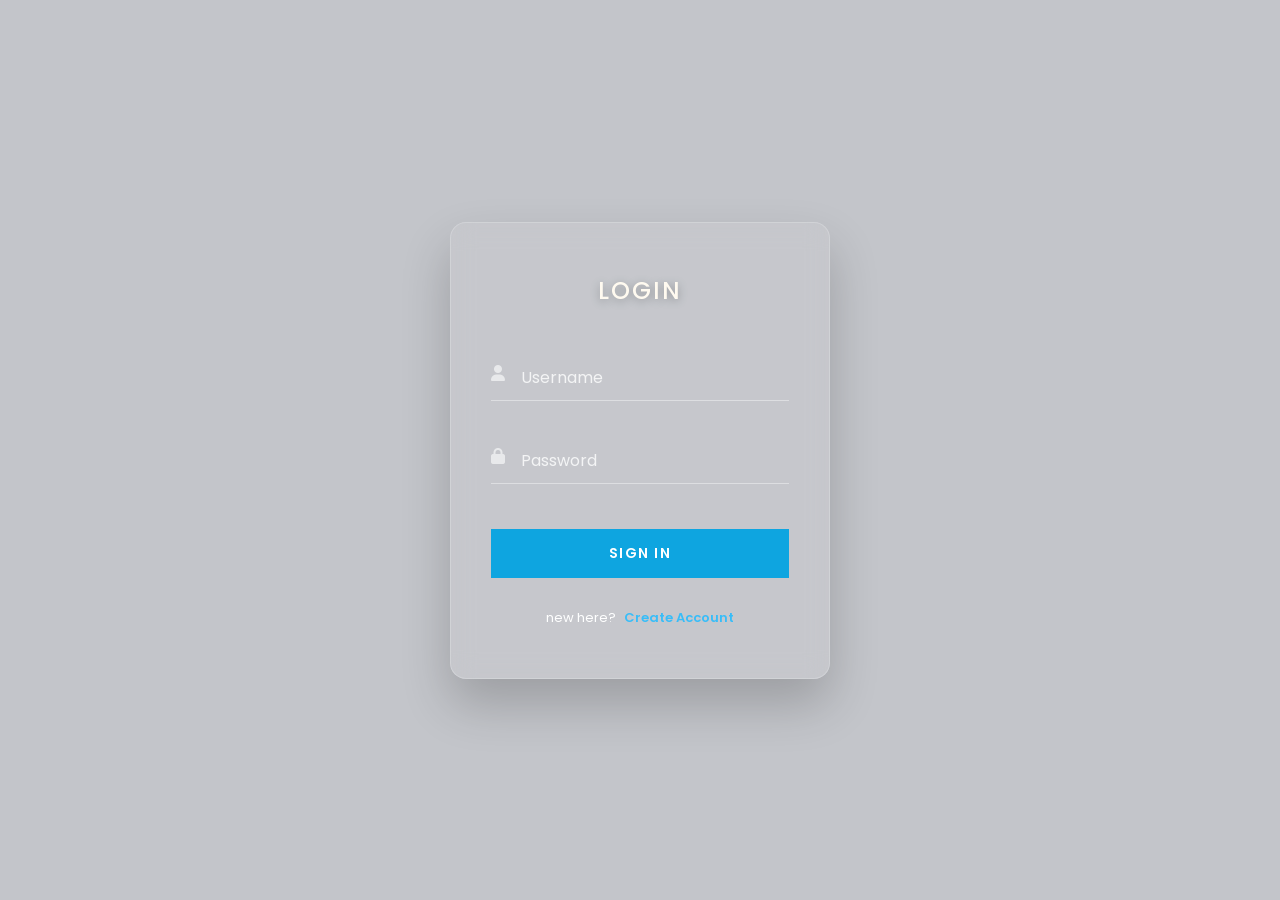
<file: index.html>
<!DOCTYPE html>
<html lang="en">

<head>
    <meta charset="UTF-8">
    <meta name="viewport" content="width=device-width, initial-scale=1.0">
    <title>professional Glassmorphism Login</title>

    <link href="https://fonts.googleapis.com/css2?family=Poppins:wght@300;400;500;600&display=swap" rel="stylesheet">

    <link rel="stylesheet" href="https://cdnjs.cloudflare.com/ajax/libs/font-awesome/6.0.0/css/all.min.css">

    <link rel="stylesheet" href="Style.css">
</head>
<body>
    <div class="login-box">
        <form id="loginForm">
            <h2>LOGIN</h2>

            <div class="input-group">
                <i class="fas fa-user"></i>
                <input type="text" id="username" required>
                <label>Username</label>
            </div>

            <div class="input-group">
                <i class="fas fa-lock"></i>
                <input type="password" id="password" required>
                <label>Password</label>
            </div>

            <button type="submit" class="login-btn" id="submitBtn">Sign In</button>

            <p class="signup-link">
                new  here? <a href="register.html">Create Account</a>
            </p>
        </form>
    </div>
    <script src="Script.js"></script>
</body>
</file>
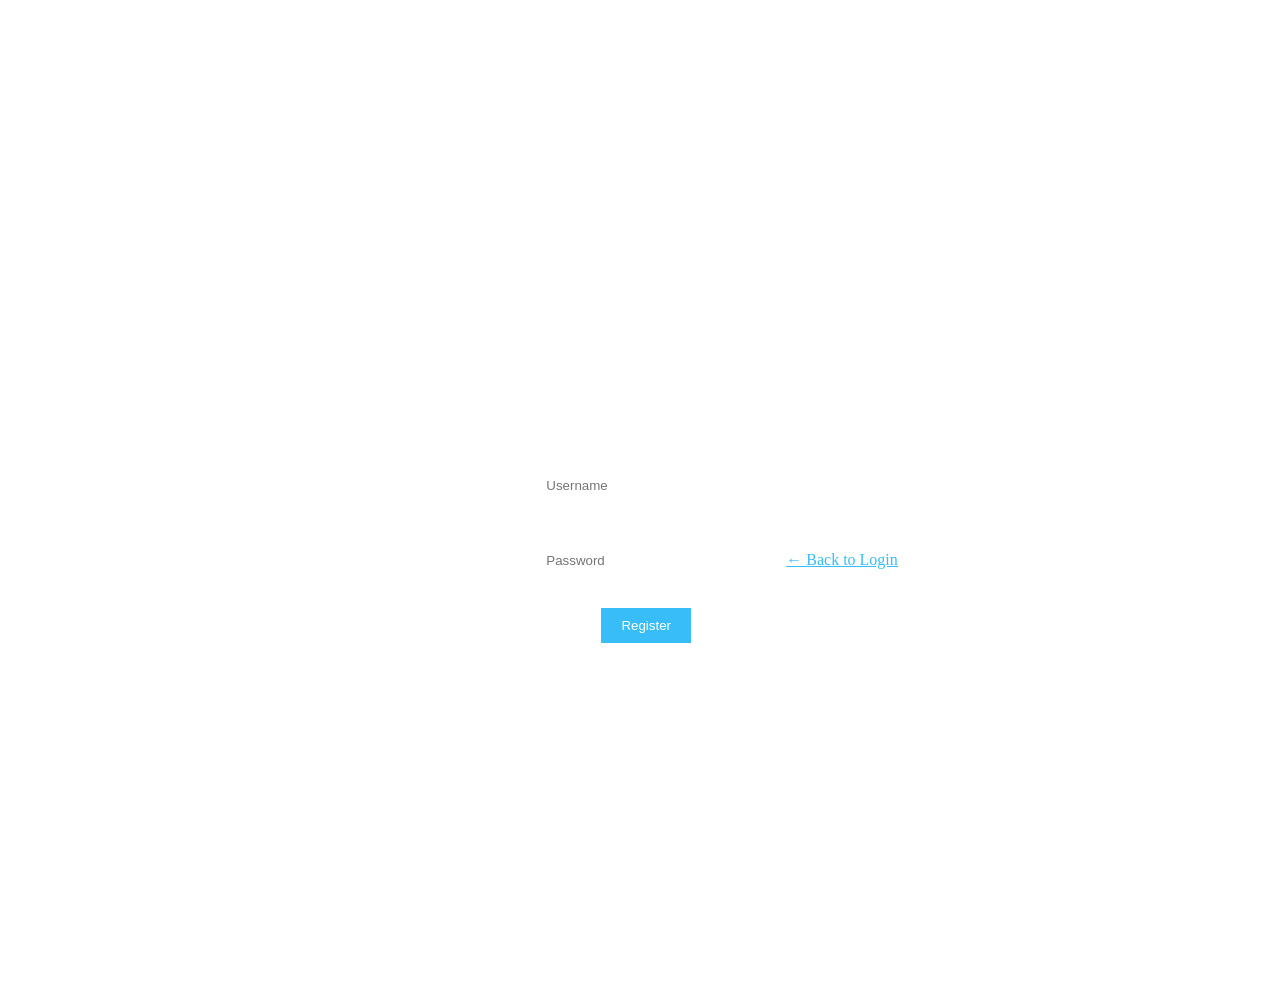
<file: register.html>
<!DOCTYPE html>
<html lang="en">
<head>
    <meta charset="UTF-8">
    <title>Register</title>
    <link rel="stylesheet" href="register.css">
</head>
<body style="font-family: Poppins; text-align:center; margin-top:100px;">

    <h2>REGISTER</h2>

    <form>
        <input type="text" placeholder="Username" required><br><br>
        <input type="password" placeholder="Password" required><br><br>

        <button type="submit">Register</button>
    </form>

    <br>
    <a href="index.html">← Back to Login</a>
    
</body>
</html>
</file>
<file: Style.css>
* {
    margin: 0;
    padding: 0;
    box-sizing: border-box;
    font-family: 'Poppins', sans-serif;
}

body {
    display: flex;
    justify-content: center;
    align-items: center;
    min-height: 100vh;
    background-image: url('https://i.ibb.co.com/ccvCpWmx/gradient.avif');
    background-size: cover;
    background-position: center;
    background-repeat: no-repeat;
    background-attachment: fixed;
    overflow: hidden;
    position: relative;
}

body::before {
    content: '';
    position: absolute;
    top: 0;
    left: 0;
    width: 100%;
    height: 100%;
    background: rgba(15, 23, 42, 0.25);
    z-index: 1;
}

.login-box {
    position: relative;
    width: 380px;
    padding: 50px 40px;
    background: rgba(255, 255, 255, 0.05);
    border-radius: 16px;
    backdrop-filter: blur(12px);
    -webkit-backdrop-filter: blur(12px);
    border: 1px solid rgba(255, 255, 255, 0.2);
    box-shadow: 0 25px 50px rgba(0, 0, 0, 0.2);
    z-index: 10;
}

h2 {
    color: floralwhite;
    text-align: center;
    margin-bottom: 45px;
    font-weight: 500;
    letter-spacing: 2px;
    text-shadow: 0 2px 10px rgba(0, 0, 0, 0.3);
}

.input-group {
    position: relative;
    margin-bottom: 35px;
}

.input-group i {
    position: absolute;
    left: 0;
    top: 12px;
    color: rgba(255, 255, 255, 0.6);
    font-size: 16px;
    transition: 0.3s;
}

.input-group input {
    width: 100%;
    padding: 12px 5px 12px 30px;
    font-size: 15px;
    color: floralwhite;
    background: transparent;
    border: none;
    border-bottom: 1.5px solid rgba(255, 255, 255, 0.4);
    outline: none;
    transition: 0.3s;
}

.input-group label {
    position: absolute;
    top: 12px;
    left: 30px;
    color: rgba(255, 255, 255, 0.8);
    pointer-events: none;
    transition: 0.3s ease;
}

.input-group input:focus~label,
.input-group input:valid~label {
    top: -18px;
    left: 0;
    font-weight: 12px;
    color: #38bdf8;
    font-weight: 500;
}

.input-group input:focus~i,
.input-group input:valid~i {
    color: #38bdf8;
}

.input-group input:focus{
    border-bottom: 1.5px solid #38bdf8;
}

.login-btn {
    width: 100%;
    padding: 14px;
    background: #0ea5e0;
    border: none;
    color: #ffff;
    font-size: 14px;
    font-weight: 600;
    letter-spacing: 1.5px;
    text-transform: uppercase;
    cursor: pointer;
    transition: all 0.3s ease;
    margin-top: 10px;
}

.login-btn:hover {
    background: #0284c7;
    box-shadow: 0 10px 20px rgba(14, 165, 233, 0.3);
    transform: translateY(0);
}

.login-btn:active {
    transform: translateY(0);
}

.signup-link {
    text-align: center;
    margin-top: 30px;
    color: #ffff;
    font-size: 13px;
}

.signup-link a {
    color: #38bdf8;
    text-decoration: none;
    font-weight: 600;
    margin-left: 5px;
}

.signup-link a:hover {
    color: #7dd3fc;
    text-decoration: underline;
}
</file>
<file: register.css>
body {
    display: flex;
    justify-content: center;
    align-items: center;
    min-height: 100vh;
    background-image: url('https://i.ibb.co.com/ccvCpWmx/gradient.avif');
    background-size: cover;
    background-position: center;
    background-repeat: no-repeat;
    background-attachment: fixed;
    overflow: hidden;
    position: relative;
}

form {
    background: rgba(255,255,255,0.05);
    padding: 30px;
    border-radius: 10px;
    backdrop-filter: blur(10px);
    text-align: center;
}

h2 {
    color: white;
    margin-bottom: 20px;
}

input {
    width: 200px;
    padding: 10px;
    margin: 10px 0;
    border: none;
    border-bottom: 2px solid white;
    background: transparent;
    color: white;
    outline: none;
}

button {
    padding: 10px 20px;
    background: #38bdf8;
    border: none;
    color: white;
    cursor: pointer;
}

a {
    display: block;
    margin-top: 20px;
    color: #38bdf8;
}
</file>
